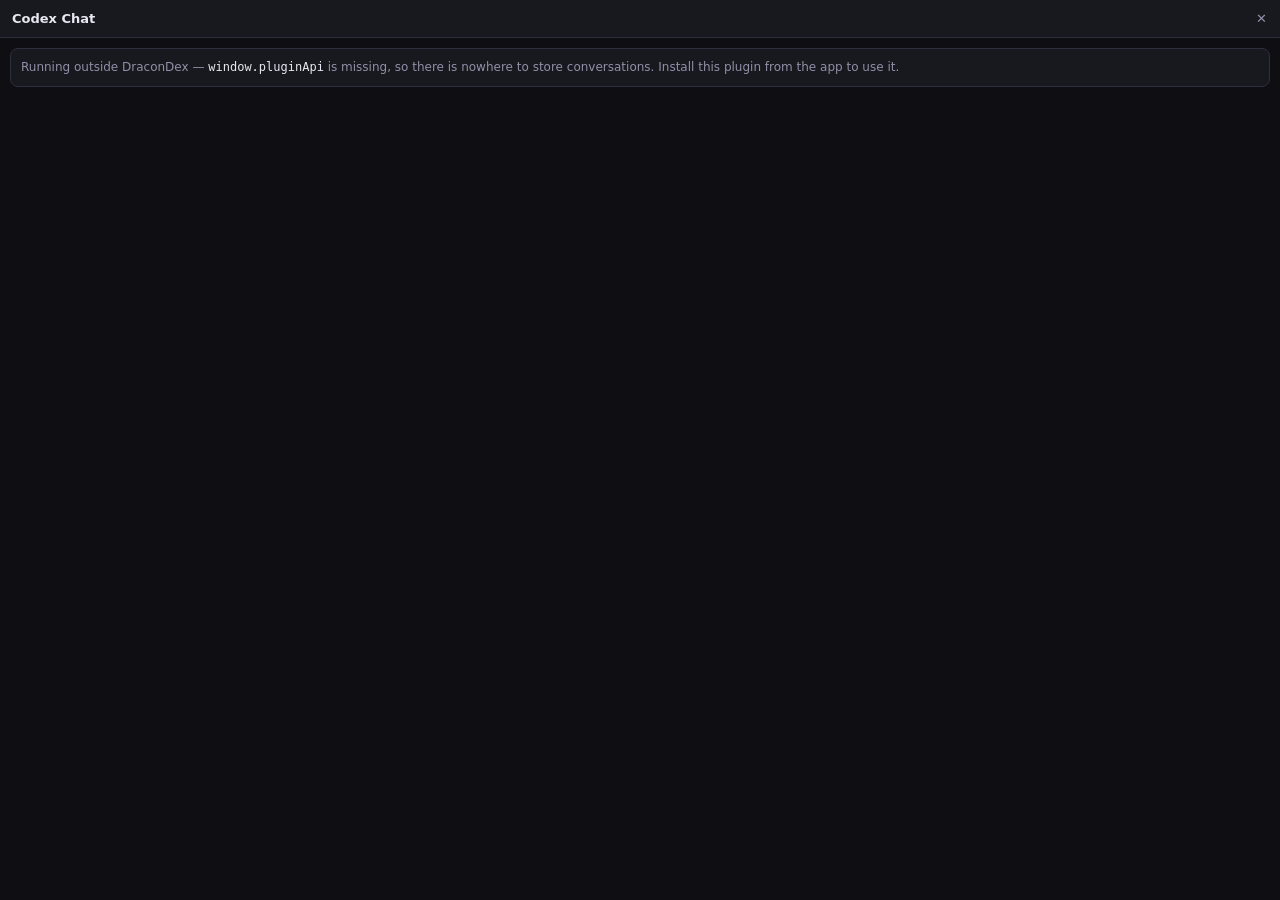
<file: index.html>
<!doctype html>
<html lang="en">
<head>
  <meta charset="utf-8" />
  <title>Codex Chat</title>
  <link rel="stylesheet" href="style.css" />
</head>
<body class="window-mode">
  <!-- Standalone-window entry (Settings → Plugin → Launch). Plugin windows are
       frameless (createPluginWindow in App-DraconDex's main.js sets
       frame:false), so the page draws its own title bar. .titlebar is the drag
       region; anything clickable inside it needs .no-drag or the drag region
       swallows the click. The docked-panel entry is panel.html, which shares
       every script below and only differs in this chrome. -->
  <header class="titlebar">
    <span class="title">Codex Chat</span>
    <button id="close-btn" class="no-drag icon-btn" title="Close">&#x2715;</button>
  </header>

  <p id="offline" class="notice" hidden>
    Running outside DraconDex — <code>window.pluginApi</code> is missing, so
    there is nowhere to store conversations. Install this plugin from the app
    to use it.
  </p>

  <main id="root"></main>

  <script src="src/store.js"></script>
  <script src="src/provider.js"></script>
  <script src="src/catalog.js"></script>
  <script src="src/ui.js"></script>
  <script src="src/chat.js"></script>
  <script src="app.js"></script>
</body>
</html>
</file>
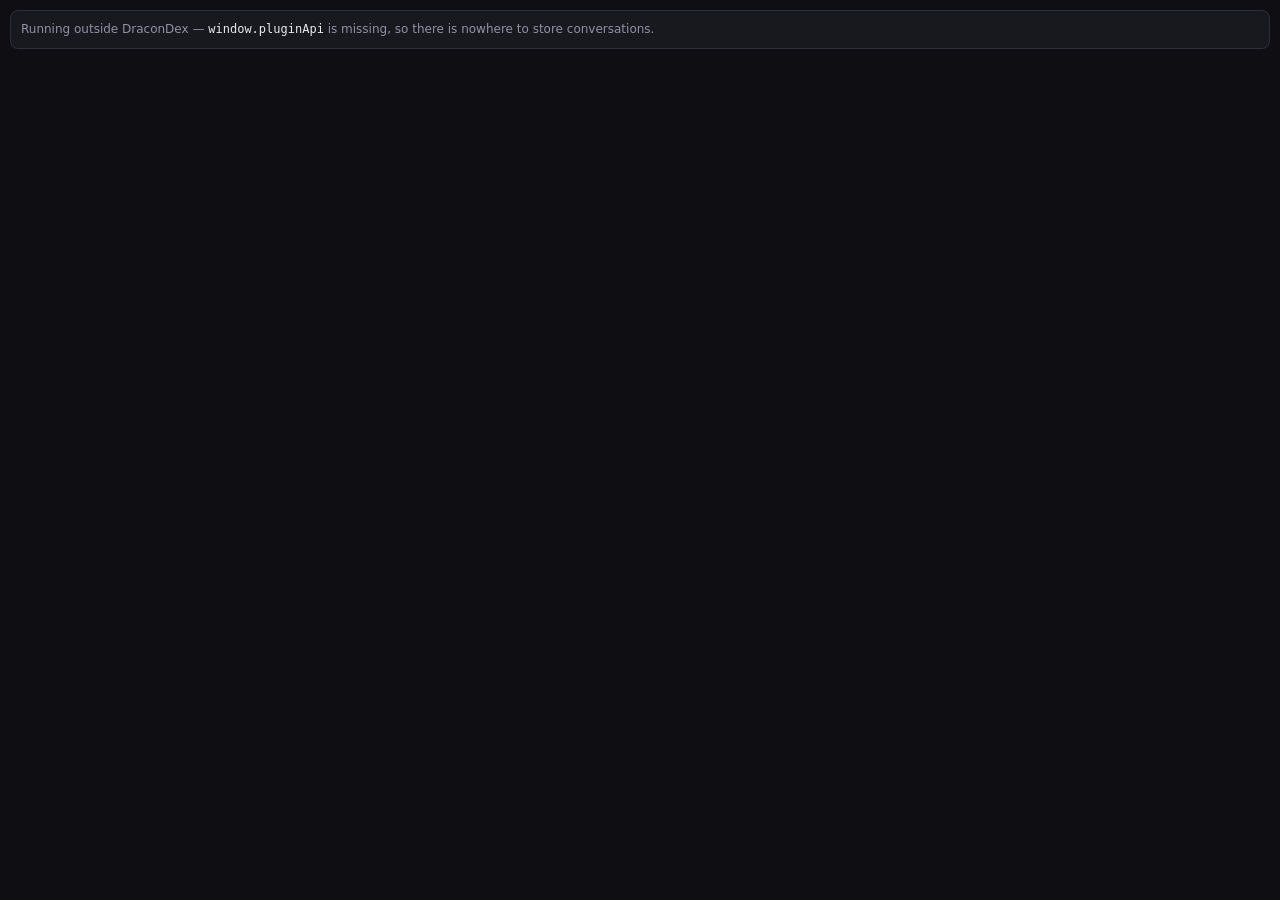
<file: panel.html>
<!doctype html>
<html lang="en">
<head>
  <meta charset="utf-8" />
  <title>Codex</title>
  <link rel="stylesheet" href="style.css" />
</head>
<body class="panel-mode">
  <!-- Docked-panel entry, declared as panels[0].entry in
       dracondex-plugin.json. The host draws the panel's header and close
       button, so unlike index.html this page has no title bar of its own and
       lays out for the Module Inspector dock (~290px by default, resizable
       220-500px). Everything below it is identical. -->
  <p id="offline" class="notice" hidden>
    Running outside DraconDex — <code>window.pluginApi</code> is missing, so
    there is nowhere to store conversations.
  </p>

  <main id="root"></main>

  <script src="src/store.js"></script>
  <script src="src/provider.js"></script>
  <script src="src/catalog.js"></script>
  <script src="src/ui.js"></script>
  <script src="src/chat.js"></script>
  <script src="panel.js"></script>
</body>
</html>
</file>
<file: style.css>
/* These tokens mirror DraconDex's default dark theme (css/tokens.css) so the
   plugin doesn't look pasted in; the app does NOT inject its stylesheets into
   plugin windows or panels, so everything this plugin wants lives here.

   One stylesheet serves both entries. index.html sets .window-mode (a
   frameless ~900px window with its own title bar); panel.html sets
   .panel-mode (docked in the Module Inspector slot, ~290px wide by default and
   resizable 220-500px, header drawn by the host). Rules below are written for
   the narrow case and relax at the wider one, so the layout never depends on
   which entry loaded it. */
:root {
  --bg: #0f0f13;
  --surface: #18181f;
  --raised: #22222d;
  --hover: #2a2a38;
  --border: #2e2e3f;
  --t1: #e8e8f0;
  --t2: #9090a8;
  --t3: #6a6a80;
  --accent: #10a37f;
  --accentH: #34c79c;
  --danger: #ef4444;
  --r: 8px;
  --rs: 4px;
}

* { margin: 0; padding: 0; box-sizing: border-box; }

/* Any `display:` rule below would otherwise beat the UA stylesheet's
   [hidden]{display:none} — this keeps the `hidden` attribute meaningful. */
[hidden] { display: none !important; }

body {
  font-family: system-ui, sans-serif;
  background: var(--bg);
  color: var(--t1);
  font-size: 13px;
  height: 100vh;
  display: flex;
  flex-direction: column;
  overflow: hidden;
}

/* The standalone window is frameless, so this bar is the only way to move or
   close it. The docked panel has no title bar — the host draws that. */
.titlebar {
  display: flex;
  align-items: center;
  gap: 8px;
  height: 38px;
  padding: 0 6px 0 12px;
  background: var(--surface);
  border-bottom: 1px solid var(--border);
  flex-shrink: 0;
  -webkit-app-region: drag;
}

.titlebar .title { flex: 1; font-weight: 600; }
.no-drag { -webkit-app-region: no-drag; }

.icon-btn {
  width: 28px;
  height: 28px;
  border: none;
  border-radius: var(--r);
  background: transparent;
  color: var(--t2);
  font: inherit;
  cursor: pointer;
}

.icon-btn:hover { background: var(--danger); color: #fff; }

/* The offline notice sits outside #root, so it needs its own gutter — inside
   the panes that comes from .pane's padding. */
body > .notice { margin: 10px; }

main {
  flex: 1;
  min-height: 0;
  display: flex;
  flex-direction: column;
}

/* ── buttons ─────────────────────────────────────────────────────────── */
button {
  padding: 6px 10px;
  border: 1px solid var(--border);
  border-radius: var(--r);
  background: var(--raised);
  color: var(--t1);
  font: inherit;
  cursor: pointer;
}

button:hover { background: var(--hover); }
.btn-p { background: var(--accent); border-color: var(--accent); color: #fff; }
.btn-p:hover { background: var(--accentH); }
.btn-s.active { border-color: var(--accent); color: var(--accentH); }
.btn-g { background: transparent; border-color: transparent; color: var(--t2); }
.btn-i { width: 26px; height: 26px; padding: 0; line-height: 1; }

/* ── tabs ────────────────────────────────────────────────────────────── */
.tabs {
  display: flex;
  align-items: center;
  gap: 2px;
  padding: 6px 8px;
  border-bottom: 1px solid var(--border);
  background: var(--surface);
  flex-shrink: 0;
}

.tab {
  border: none;
  background: transparent;
  color: var(--t2);
  padding: 4px 8px;
  border-radius: var(--rs);
  font-size: 12px;
}

.tab.active { background: var(--raised); color: var(--t1); }
.tabs .btn-i { margin-left: auto; }

/* ── chat ────────────────────────────────────────────────────────────── */
.chat { flex: 1; min-height: 0; display: flex; flex-direction: column; }

.stream {
  flex: 1;
  min-height: 0;
  overflow-y: auto;
  padding: 10px;
  display: flex;
  flex-direction: column;
  gap: 8px;
}

.row { display: flex; }
.row.user { justify-content: flex-end; }

.bubble {
  /* Wide enough to be readable in a 290px dock, where a percentage-based
     max-width would leave a uselessly narrow column. */
  max-width: 92%;
  padding: 7px 10px;
  border-radius: var(--r);
  background: var(--surface);
  border: 1px solid var(--border);
  word-break: break-word;
  overflow-wrap: anywhere;
}

.row.user .bubble { background: var(--accent); border-color: var(--accent); color: #fff; }

.md-line { min-height: 1em; line-height: 1.55; white-space: pre-wrap; }
.md-line.dim { color: var(--t3); }

.code-block {
  background: var(--bg);
  border: 1px solid var(--border);
  border-radius: var(--rs);
  padding: 7px 9px;
  margin: 5px 0;
  overflow-x: auto;
}

.code-block code, .inline-code { font-family: ui-monospace, monospace; font-size: 12px; }
.inline-code { background: var(--raised); border-radius: 3px; padding: 1px 4px; }

.reasoning { margin-bottom: 6px; }
.reasoning summary { cursor: pointer; color: var(--t3); font-size: 11px; }
.reasoning-body { margin-top: 4px; color: var(--t2); font-size: 12px; white-space: pre-wrap; }

.bubble-err { margin-top: 5px; color: var(--danger); font-size: 11.5px; }
.meta { margin-top: 5px; color: var(--t3); font-size: 10.5px; }

.errbar {
  display: flex;
  align-items: center;
  gap: 8px;
  padding: 7px 10px;
  border-top: 1px solid var(--danger);
  color: var(--danger);
  font-size: 12px;
  flex-shrink: 0;
}

.errbar span { flex: 1; }

/* ── composer ────────────────────────────────────────────────────────── */
.composer {
  display: flex;
  align-items: flex-end;
  gap: 6px;
  padding: 8px;
  border-top: 1px solid var(--border);
  background: var(--surface);
  flex-shrink: 0;
}

.input {
  flex: 1;
  min-width: 0;
  resize: none;
  max-height: 160px;
  padding: 7px 9px;
  border: 1px solid var(--border);
  border-radius: var(--r);
  background: var(--raised);
  color: var(--t1);
  font: inherit;
  line-height: 1.45;
}

.input:focus { outline: none; border-color: var(--accent); }

/* ── panes (history / settings) ──────────────────────────────────────── */
.pane { flex: 1; min-height: 0; overflow-y: auto; padding: 10px; }

.pane-label {
  margin: 10px 0 6px;
  font-size: 10.5px;
  font-weight: 700;
  letter-spacing: 0.05em;
  text-transform: uppercase;
  color: var(--t3);
}

.pane-label:first-child { margin-top: 0; }

.li {
  display: flex;
  align-items: center;
  gap: 6px;
  padding: 6px 8px;
  border-radius: var(--rs);
  border: 1px solid transparent;
}

.li:hover { background: var(--surface); }
.li.sel { border-color: var(--accent); background: var(--surface); }
.li-name { flex: 1; cursor: pointer; overflow: hidden; text-overflow: ellipsis; white-space: nowrap; }

.tag {
  font-size: 10px;
  color: var(--accentH);
  border: 1px solid var(--accent);
  border-radius: 8px;
  padding: 0 6px;
}

.fg { margin-bottom: 10px; }
.fg label { display: block; margin-bottom: 4px; color: var(--t2); font-size: 12px; }

input, select, textarea {
  width: 100%;
  padding: 6px 9px;
  border: 1px solid var(--border);
  border-radius: var(--r);
  background: var(--raised);
  color: var(--t1);
  font: inherit;
}

textarea { resize: vertical; }
input:focus, select:focus, textarea:focus { outline: none; border-color: var(--accent); }

.check { display: flex; align-items: center; gap: 7px; }
.check input { width: auto; }

.seg { display: flex; flex-wrap: wrap; gap: 6px; }
.row-actions { display: flex; gap: 6px; margin-bottom: 8px; }

/* An input inside an action row (base URL, model) shares the line with its
   button instead of taking the full width the rule above gives it. */
.row-actions input { flex: 1; min-width: 0; }
.row-actions button { flex-shrink: 0; }

.hint { margin-top: 4px; color: var(--t3); font-size: 11px; line-height: 1.5; }

/* A hint that explains a whole section sits between the section label and the
   first field; without this it butts straight up against that field's label.
   Hints inside a .fg are nested, not siblings, so they are unaffected. */
.hint + .fg { margin-top: 10px; }

/* ── notices ─────────────────────────────────────────────────────────── */
.empty { margin: auto; text-align: center; color: var(--t2); padding: 20px 10px; }
.empty h3 { margin-bottom: 5px; color: var(--t1); }
.dim { color: var(--t3); }

.notice, .error {
  padding: 9px 10px;
  margin-bottom: 10px;
  border-radius: var(--r);
  background: var(--surface);
  border: 1px solid var(--border);
  color: var(--t2);
  font-size: 12px;
  line-height: 1.55;
}

.error { border-color: var(--danger); color: var(--danger); }
code { font-family: ui-monospace, monospace; color: var(--t1); }

/* The standalone window has room to breathe; the docked panel does not. */
.window-mode .stream { padding: 14px 18px; }
.window-mode .bubble { max-width: 74%; }
.window-mode .pane { padding: 14px 18px; max-width: 620px; }
.window-mode .composer { padding: 10px 18px; }
</file>
